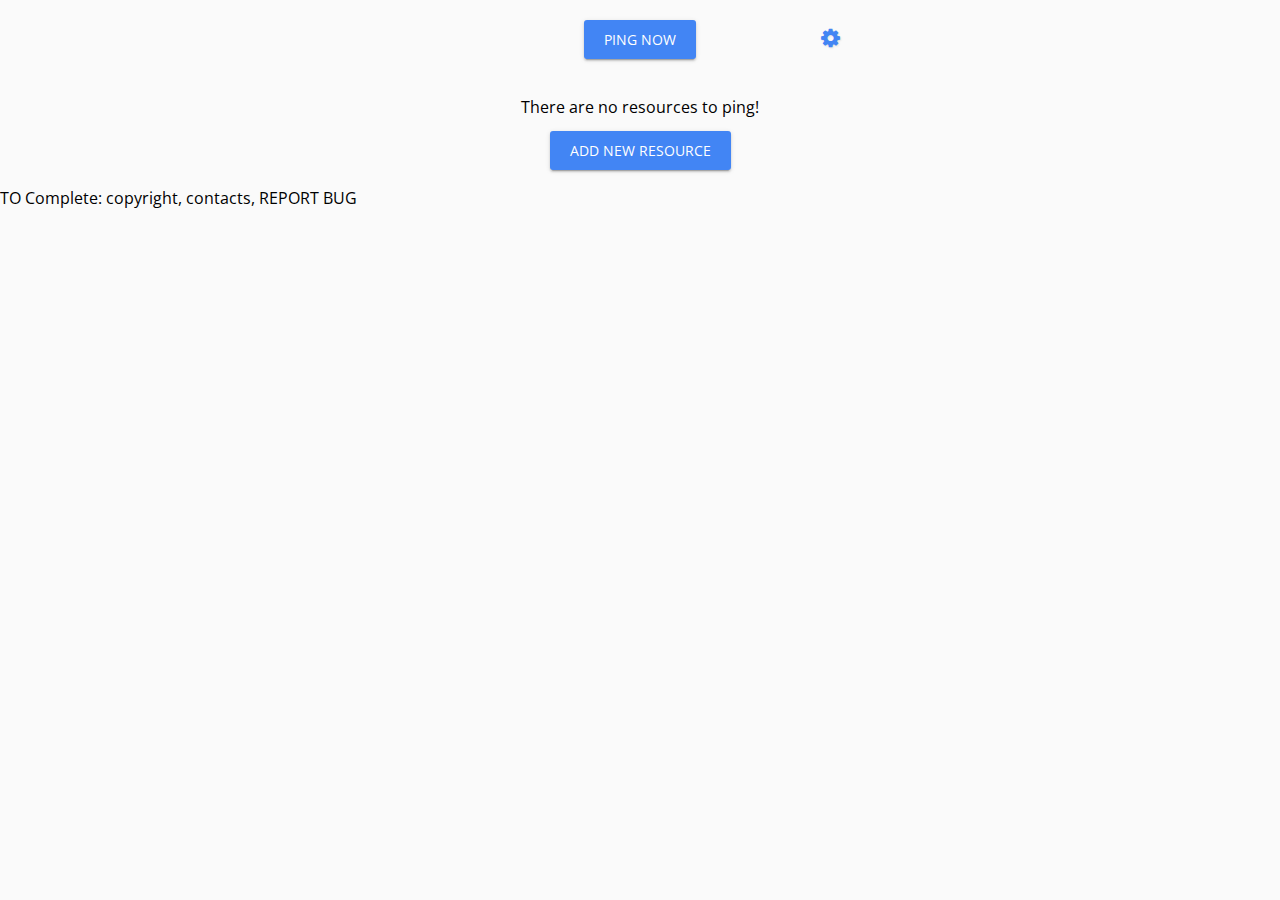
<file: index.html>
<!DOCTYPE html>
<html ng-app="pingApp" ng-csp>
	<head>
		<title>Ping!</title>
		<link href='http://fonts.googleapis.com/css?family=Open+Sans:300,400,600' rel='stylesheet' type='text/css'>
		<link href='css/lib/font-awesome.min.css' rel='stylesheet' type='text/css'>
		<link href='css/lib/angular-scp.css' rel='stylesheet' type='text/css'>
		<link href='css/lib/reset.css' rel='stylesheet' type='text/css'>
		<link href='css/core.css' rel='stylesheet' type='text/css'>
		<link href='css/app.css' rel='stylesheet' type='text/css'>
	</head>
	<body>
		<div ng-view></div>

		<script type="text/javascript" src="js/lib/angular.min.js"></script>
		<script type="text/javascript" src="js/lib/angular-route.min.js"></script>

		<script type="text/javascript" src="js/ui/app.js"></script>
		<script type="text/javascript" src="js/ui/services/serviceImporter.js"></script>
		<script type="text/javascript" src="js/ui/services/pingProcessor.js"></script>
		<script type="text/javascript" src="js/ui/services/probeRepo.js"></script>
		<script type="text/javascript" src="js/shared/services/const.js"></script>
		<script type="text/javascript" src="js/shared/services/chrome.js"></script>
		<script type="text/javascript" src="js/shared/directive/json.js"></script>
		<script type="text/javascript" src="js/ui/controllers/PingListCtrl.js"></script>
		<script type="text/javascript" src="js/ui/controllers/ConfigCtrl.js"></script>
		<script type="text/javascript" src="js/ui/controllers/EditPingCtrl.js"></script>
		<script type="text/javascript" src="js/ui/controllers/JsonCtrl.js"></script>

	</body>
</html>
</file>
<file: css/lib/angular-scp.css>
/*************************************************/
/****************** Angular-SCP ******************/
/*************************************************/
/* Include this file in your html if you are using the CSP mode. */
@charset "UTF-8";

[ng\:cloak], [ng-cloak], [data-ng-cloak], [x-ng-cloak],
.ng-cloak, .x-ng-cloak,
.ng-hide {
  display: none !important;
}

ng\:form {
  display: block;
}

.ng-animate-block-transitions {
  transition:0s all!important;
  -webkit-transition:0s all!important;
}

/* show the element during a show/hide animation when the
 * animation is ongoing, but the .ng-hide class is active */
.ng-hide-add-active, .ng-hide-remove {
  display: block!important;
}
</file>
<file: css/core.css>
/*************************************************/
/******************* My styles *******************/
/*************************************************/
body, a, button {
	font-family: 'Open Sans', sans-serif;
}
button {
	background: none;
	border: none;
}
body {
	background-color: #fafafa;
	margin: 20px 0;
}
a {	text-decoration: none; }
.link {	color: #999; text-decoration: none; }
.link:hover {
	text-decoration: underline;
}


.cf:after {
     visibility: hidden;
     display: block;
     font-size: 0;
     content: " ";
     clear: both;
     height: 0;
}
.cf { display: inline-block; }
/* start commented backslash hack \*/
* html .cf { height: 1%; }
.cf { display: block; }
/* close commented backslash hack */
.center {
	text-align: center;
}
.left {
	text-align: left;
}
.right {
	text-align: right;
}
.pull-right {
	float: right;
}
.pull-left {
	float: left;
}
.block {
	display: block;
}
.inline-block {
	display: inline-block;
}

/* ========== BUTTONS ========== */

.btn {
	display: inline-block;
	background-color: #4285f4;
	color: #FFF;
	font-size: 14px;
	line-height: normal;
	text-transform: uppercase;
	padding: 10px 20px;
	border: none;
	border-radius: 3px;
	box-shadow: rgba(0, 0, 0, 0.137255) 0px 2px 2px 0px,
		rgba(0, 0, 0, 0.117647) 0px 1px 5px 0px,
		rgba(0, 0, 0, 0.2) 0px 3px 1px -2px;
	cursor: pointer;
	outline: none;
	transition:  box-shadow .3s;
}
.btn + .btn {
	margin-left: 1em;
}
.btn:active {
	box-shadow: rgba(0, 0, 0, 0.117647) 0px 1px 5px 0px;
}
.btn:focus {
	font-weight: bold;
	box-shadow: 0 6px 10px 0 rgba(0, 0, 0, 0.14), 0 1px 18px 0 rgba(0, 0, 0, 0.12), 0 3px 5px -1px rgba(0, 0, 0, 0.4);
}
.btn[disabled] {
	box-shadow: none;
  	background: #eaeaea;
  	color: #a8a8a8;
  	cursor: auto;
  	pointer-events: none;
}
.btn.btn-white {
	background-color: #fff;
	color: #000;
}

/* ========== PANELS ========== */
.panel {
	margin: 0 0 10px;
	padding: 15px 20px;
	background: #fff;
	box-shadow: 0 2px 2px 0 rgba(0, 0, 0, 0.14),
		0 1px 5px 0 rgba(0, 0, 0, 0.12),
		0 3px 1px -2px rgba(0, 0, 0, 0.2);
}
.panel-padding {
	padding: 15px 20px;
}
.panel-nopadding {
	padding: 0;
}

/* ========== FORMS ========== */
.text-input input {
	display: block;
	width: 100%;
	color: #212121;
	-webkit-font-smoothing: antialiased;
	text-rendering: optimizeLegibility;
	font-size: 16px;
	font-weight: 400;
	line-height: 2.4em;
	outline: none;
	box-shadow: none;
	padding: 0;
	background: transparent;
	border: none;
	padding: 0 0.5em;
	box-sizing: border-box;
}
.text-input .underline,
.textarea-input .underline {
	display: block;
	border-bottom: #888 solid 1px;
}
.css-form input.ng-invalid.ng-touched {
	background-color: #FCE4EC;
}
.css-form input.ng-invalid.ng-touched + .underline {
  border-color: #F48FB1;
}
.css-form input.ng-valid.ng-touched + .underline {
  border-color: #80CBC4;
}
.textarea-input > textarea {
	width: 100%;
	border: none;
	outline: none;
	resize: none;
	overflow-y: auto;
}

/* ========== COLORS ========== */
.color-success {
    color: #00695c;
}
.color-warn {
    color: #ff6d00;
}
.color-error {
    color: #C51162;
}

/* ========== TABS ========== */
.tabs-container {
	display: flex;
	flex-direction: row;
}
.tab {
	display: inline-flex;
	flex: 1;
	justify-content: center;
	align-content: center;
	padding-top: 4px;
	line-height: 48px;
	border-bottom: 1px solid #90CAF9;
	color: #666;
	text-transform: uppercase;
	transition: background-color .3s;
}
.tab-active {
	border-bottom: 4px solid #42A5F5;
	font-weight: bold;
	color: #2196F3;
}
.tab:hover {
	background-color: #E3F2FD;
}
.tab:active {
	background-color: #BBDEFB;
}
</file>
<file: css/app.css>
/*************************************************/
/*************** Application styles **************/
/*************************************************/
.content {
	margin: 0 auto;
	width: 420px;
}
.header {
	margin-bottom: 20px;
	padding: 0 15px;
	min-height: 35px;
}
.header-left {
	float:left;
	width: 33.3333%;
}
.header-center {
	float: left;
	text-align: center;
	width: 33.3334%;
}
.header-right {
	float: right;
	width: 33.3333%;
	font-size: 22px;
	min-height: 35px;
	text-align: right;
}
.header-item {
	color: #4285f4;
	text-shadow: 1px 1px 2px rgba(0, 0, 0, 0.1);
	line-height: 35px;
	padding: 0 10px;
}

.ping {
	position: relative;
}
.ping:first-of-type {
	margin-top: 0;
}
.ping-ellipsis {
	max-width: 320px;
	white-space: nowrap;
	overflow: hidden;
	text-overflow: ellipsis;
}
.ping-title {
	line-height: 1.2em;
	font-size: 20px;
	font-weight: 300;
	color: #000;
	margin-bottom: 4px;
}
.ping-url {
	display: inline-block;
	line-height: 1.2em;
	font-size: 14px;
	font-weight: 400;
	color: #999;
}
.ping-timing {
	position: absolute;
	right: 15px;
	bottom: 12px;
	text-align: right;
	font-size: 20px;
}
.timing-good {
	color: #00695c;
}
.timing-avg {
	color: #ff6d00;
}
.timing-bad {
	color: #C51162;
}
.timing-fail {
	color: #90A4AE;
}
.timing-none {
	color: #888;
}
.timing-icon {
	display: block;
	line-height: 42px;
	font-size: 28px;
	margin-right: 12px;
}
.timing-value {
	font-size: 30px;
	font-weight: 300;
}
.timing-units {
	display: inline-block;
	width: 25px;
	margin-left: 2px;
	text-align: left;
	font-size: 16px;
	font-weight: 300;
}
.timing-inProgress {
	font-size: 12px;
	color: #888;
	position: absolute;
	top: 15px;
	right: 15px;
}

.list {}
.list-item {
    padding: 12px 20px;
    border-top: #EEE solid 1px;
}
.list-item:first-child {
	border-top: none
}
.list-item-body {

}
.list-item-action {
    float: right;
    cursor: pointer;
    color: #90A4AE;
    width: 42px;
    height: 42px;
    text-align: center;
    font-size: 16px;
    position: relative;
    top: 2px;
}
.list-item-action:hover {
	background: #ECEFF1;
	/* color: #fff; */
	border-radius: 50%;
}
.submit-area {
	margin-top: 15px;
}
.submit-area-padding {
	padding-right: 15px;
	padding-left: 15px;
	padding-bottom: 15px;
}
.text-input {
	display: block;
	margin: 10px 0 15px;
}

.textarea-input.import > textarea {
    height: 340px;
}
.no-pings {
    text-align: center;
    padding: 20px 0;
    /* line-height: 1.6em; */
}
.no-pings-lbl {
    margin-bottom: 1em;
}
.config-no-resources {
    text-align: center;
    padding: 2.5em 0 1em;
    color: #999;
    text-transform: uppercase;
}

.json-validation {
    float: left;
    line-height: 38px;
}
.json-validation .fa {
    margin-right: 5px;
}
</file>
